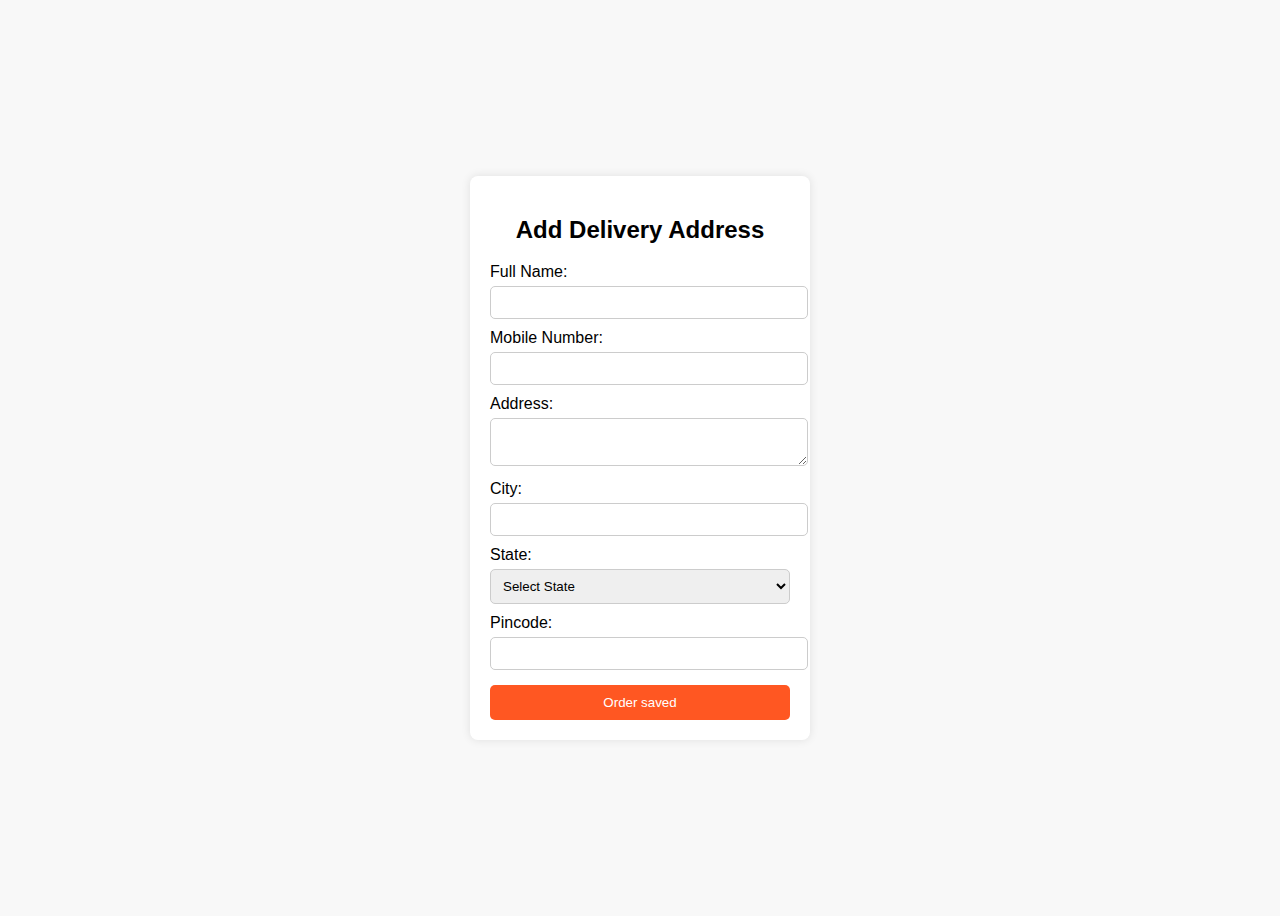
<file: Continue.html>
<!DOCTYPE html>
<html lang="en">

<head>
	<meta charset="UTF-8">
	<meta name="viewport" content="width=device-width, initial-scale=1.0">
	<title>Add Delivery Address</title>
	<link rel="stylesheet" href="continue.css">
</head>

<body>

	<div class="container">
		<h2>Add Delivery Address</h2>
		<form id="addressForm">
			<label for="name">Full Name:</label>
			<input type="text" id="name" required>

			<label for="mobile">Mobile Number:</label>
			<input type="tel" id="mobile" required>

			<label for="address">Address:</label>
			<textarea id="address" required></textarea>

			<label for="city">City:</label>
			<input type="text" id="city" required>

			<label for="state">State:</label>
			<select id="state">
				<option value="">Select State</option>
				<option value="Karnataka">Karnataka</option>
				<option value="Maharashtra">Maharashtra</option>
				<option value="Delhi">Delhi</option>
			</select>

			<label for="pincode">Pincode:</label>
			<input type="text" id="pincode" required>

			<button type="submit">Order saved</button>
		</form>
	</div>

	<script src="continue.js"></script>

</body>

</html>
</file>
<file: continue.css>
body {
	font-family: Arial, sans-serif;
	background-color: #f8f8f8;
	display: flex;
	justify-content: center;
	align-items: center;
	height: 100vh;
}

.container {
	background-color: white;
	padding: 20px;
	border-radius: 8px;
	box-shadow: 0 0 10px rgba(0, 0, 0, 0.1);
	width: 300px;
}

h2 {
	text-align: center;
}

label {
	display: block;
	margin-top: 10px;
}

input,
textarea,
select {
	width: 100%;
	padding: 8px;
	margin-top: 5px;
	border: 1px solid #ccc;
	border-radius: 5px;
}

button {
	margin-top: 15px;
	width: 100%;
	padding: 10px;
	background-color: #ff5722;
	color: white;
	border: none;
	border-radius: 5px;
	cursor: pointer;
}

button:hover {
	background-color: #e64a19;
}
</file>
